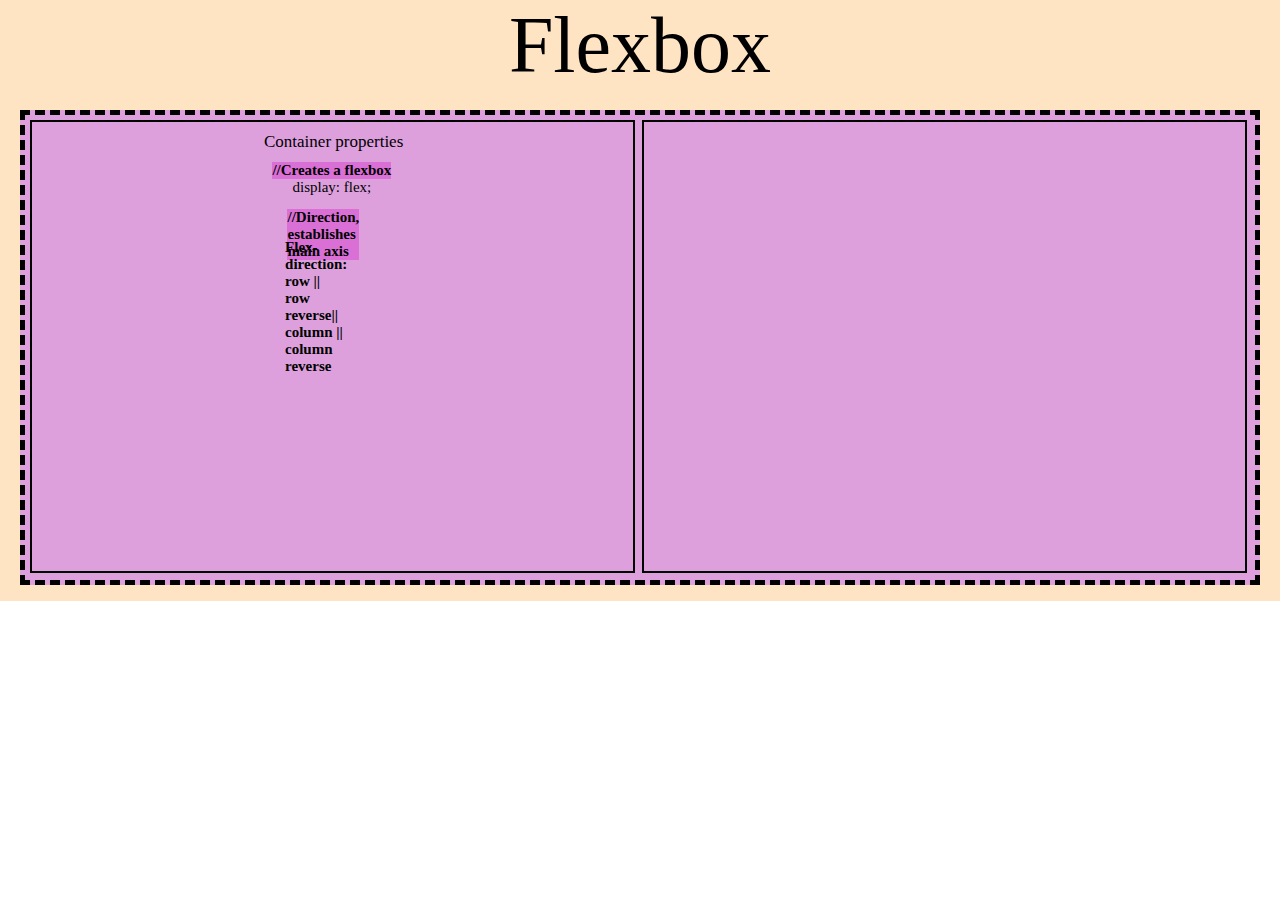
<file: Section 7/index.html>
<!DOCTYPE html>
<html lang="en">
<head>
    <meta charset="UTF-8">
    <meta http-equiv="X-UA-Compatible" content="IE=edge">
    <meta name="viewport" content="width=device-width, initial-scale=1.0">
    <title>Document</title>
    <link rel="Stylesheet" href="Style.css">
</head>
<body>

<div class="flexbox-1">
<div>Flexbox</div>

<div class="flexbox-2">
<div></div>

<div class="flexbox-3">
<div></div>

<div class="flexbox-4"> 
<div></div>

<div class="flexbox-5">
<div></div>

<div class="flexbox-6">
<div>Container properties</div>

<div class="flexbox-7">
<div>//Creates a flexbox</div>

<div class="flexbox-8">
<div>display: flex;</div>

<div class="flexbox-9">
<div>//Direction, establishes main axis</div>

<div class="flexbox-10">
<div>Flex-direction: row || row reverse|| column || column reverse</div>


<div class="flexbox-11">


<div class="flexbox-12">
</body>
</file>
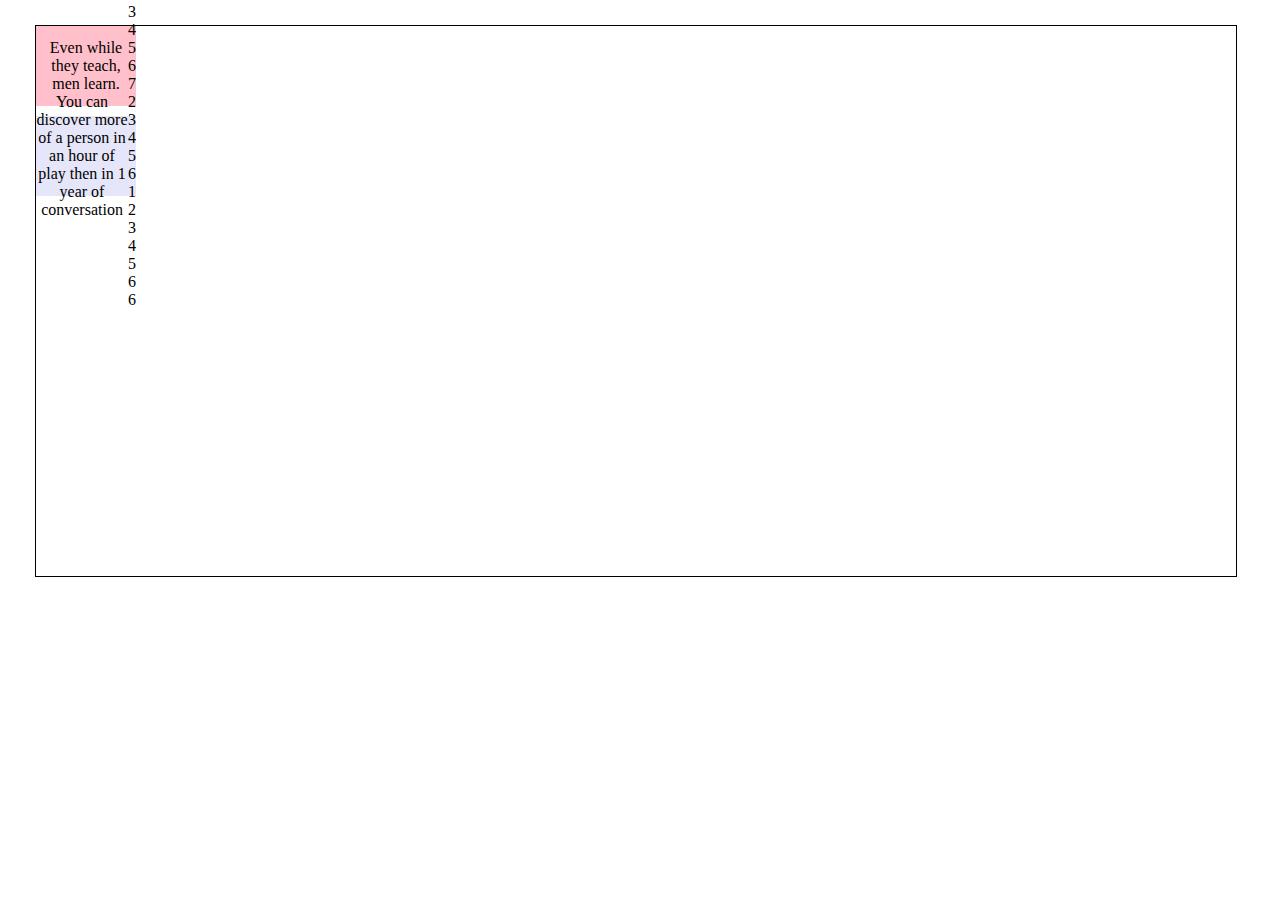
<file: Section 8/index.html>
<!DOCTYPE html>
<html lang="en">
<head>
    <meta charset="UTF-8">
    <meta http-equiv="X-UA-Compatible" content="IE=edge">
    <meta name="viewport" content="width=device-width, initial-scale=1.0">
    <title>Document</title>
    <link rel="Stylesheet" href="Stylesheet.css">
</head>
<body>

<div class="flex-container">
<div class="flexbox-1">
<div>Even while they teach, men learn.</div>

<div class="flexbox-2">
<div>You can discover more of a person in an hour of play then in 1 year of conversation</div>

<div class="flexbox-3">
<div>3</div>

<div class="flexbox-4"> 
<div>4</div>

<div class="flexbox-5">
<div>5</div>

<div class="flexbox-6">
<div>6</div>

<div class="flexbox-7">
<div>7</div>
    
<div class="flexbox-8">
<div>2</div>
    
<div class="flexbox-9">
<div>3</div>
    
<div class="flexbox-10"> 
<div>4</div>
    
<div class="flexbox-11">
<div>5</div>
    
<div class="flexbox-12">
<div>6</div>
    
<div class="flexbox-13">
<div>1</div>
        
<div class="flexbox-14">
<div>2</div>
        
<div class="flexbox-15">
<div>3</div>
        
<div class="flexbox-16"> 
<div>4</div>
        
<div class="flexbox-17">
<div>5</div>
        
<div class="flexbox-18">
<div>6</div>

<div class="flexbox-19">
<div>6</div>
</div>
        

</body>
</file>
<file: Section 7/Style.css>
*{
    margin: 0;
    padding: 0;
    box-sizing: border-box;
}

.flexbox-1{
  display: flex;
  width: 1280px;
  height: 601px;
  font-size: 80px;
  justify-content: center;
  background-color: bisque;
  position: absolute;
}

.flexbox-2{
width: 1240px ;
height: 475px;
background-color: plum;
left: 20px;
margin-top: 110px;
position: absolute;
}

.flexbox-3{
width: 1240px;
height: 475px;
position: absolute;
border: 5px solid black;
border-style: dashed;
}

.flexbox-4{
width: 605px;
height: 453px;
left: 5px;
margin-top: 5px;
position: absolute;
border: 2px solid black;
}

.flexbox-5{
  width: 605px;
  height: 453px;
  margin-top: -2px;
  left: 610px;
  position: absolute;
  border: 2px solid black;
  }

.flexbox-6{
font-size: 17px;
top: 10px;
left: -380px;
position: absolute;
}

.flexbox-7{
font-size: 15px;
font-weight: bold;
top: 30px;
right: 12px;
background-color: orchid;
position: absolute;
}

.flexbox-8{
font-size: 15px;
font-weight: normal;
right: 20px;
position: absolute;
}

.flexbox-9{
font-size: 15px;
font-weight: bold;
top: 30px;
right: 12px;
background-color: orchid;
position: absolute;
}

.flexbox-10{
font-size: 15px;
top: 30px;
right: 12px;
position: absolute;
}
</file>
<file: Section 8/Stylesheet.css>
.flex-container{
width: 1200px;
height: 550px;
border: solid black 1px;
top: 25px;
left: 35px;
position: absolute;
}

.flexbox-1{
background-color: pink;
width: 100px ;
height: 80px;
position: absolute;
display: flex;
align-items: center;
justify-content: center;
text-align: center;
}

.flexbox-2{
background-color: lavender;
width: 100px ;
height: 80px;
top: 90px;
position: absolute;
display: flex;
align-items: center;
justify-content: center;
text-align: center;
}
</file>
